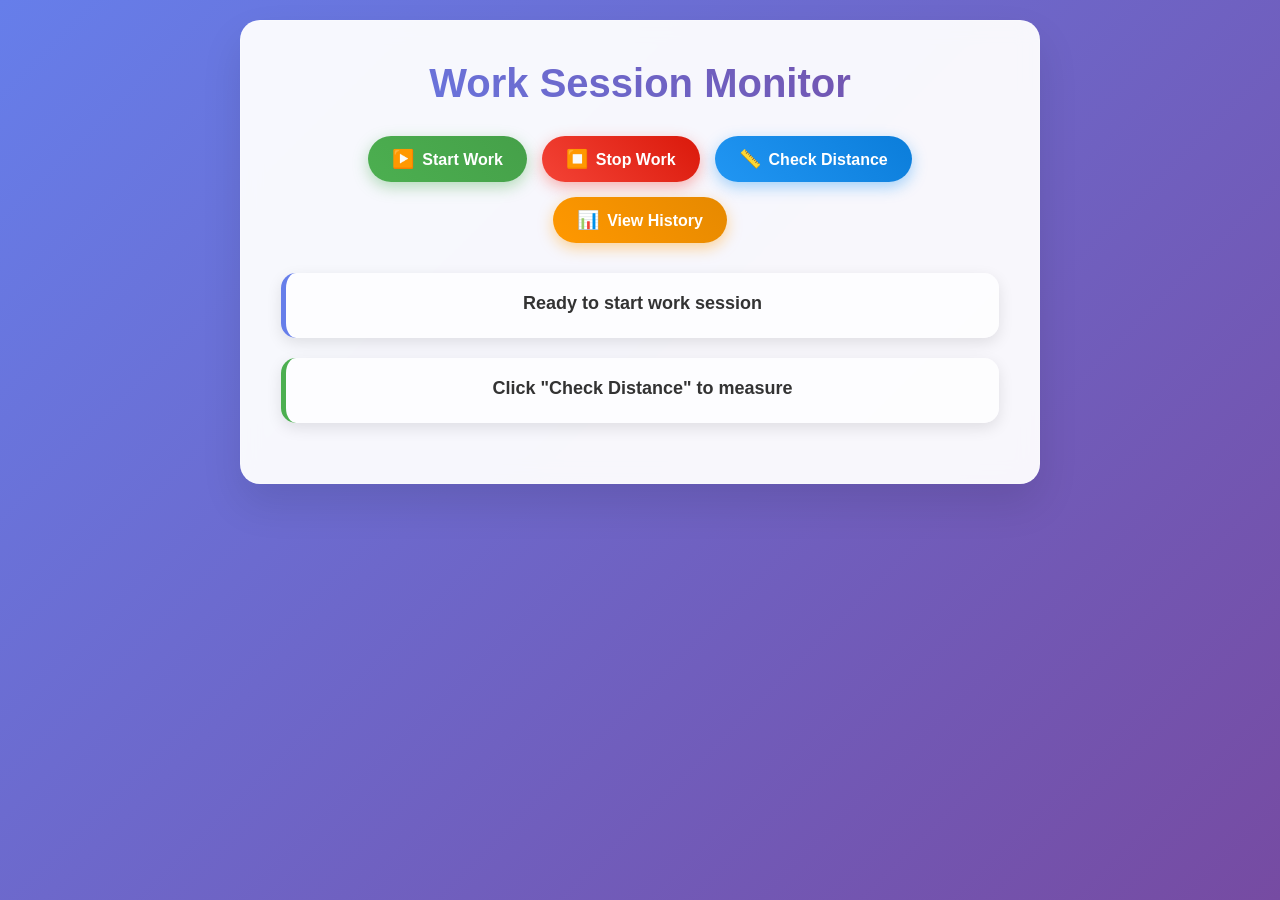
<file: WorkBehavior Monitor/Backup-3/templates/index.html>
<!DOCTYPE html>
<html lang="en">
<head>
    <meta charset="UTF-8">
    <title>Work Session Monitor</title>
    <style>
        * {
            margin: 0;
            padding: 0;
            box-sizing: border-box;
        }

        body {
            font-family: 'Segoe UI', Tahoma, Geneva, Verdana, sans-serif;
            background: linear-gradient(135deg, #667eea 0%, #764ba2 100%);
            min-height: 100vh;
            padding: 20px;
        }

        .container {
            max-width: 800px;
            margin: 0 auto;
            background: rgba(255, 255, 255, 0.95);
            backdrop-filter: blur(10px);
            border-radius: 20px;
            padding: 40px;
            box-shadow: 0 20px 40px rgba(0, 0, 0, 0.1);
            border: 1px solid rgba(255, 255, 255, 0.2);
        }

        h1 {
            text-align: center;
            color: #333;
            margin-bottom: 30px;
            font-size: 2.5rem;
            font-weight: 700;
            background: linear-gradient(45deg, #667eea, #764ba2);
            -webkit-background-clip: text;
            -webkit-text-fill-color: transparent;
            background-clip: text;
        }

        .button-group {
            display: flex;
            gap: 15px;
            margin-bottom: 30px;
            flex-wrap: wrap;
            justify-content: center;
        }

        button {
            padding: 12px 24px;
            border: none;
            border-radius: 25px;
            font-size: 16px;
            font-weight: 600;
            cursor: pointer;
            transition: all 0.3s ease;
            position: relative;
            overflow: hidden;
            min-width: 140px;
        }

        button::before {
            content: '';
            position: absolute;
            top: 0;
            left: -100%;
            width: 100%;
            height: 100%;
            background: linear-gradient(90deg, transparent, rgba(255, 255, 255, 0.3), transparent);
            transition: left 0.5s;
        }

        button:hover::before {
            left: 100%;
        }

        #startBtn {
            background: linear-gradient(45deg, #4CAF50, #45a049);
            color: white;
            box-shadow: 0 5px 15px rgba(76, 175, 80, 0.4);
        }

        #startBtn:hover {
            transform: translateY(-2px);
            box-shadow: 0 8px 25px rgba(76, 175, 80, 0.5);
        }

        #stopBtn {
            background: linear-gradient(45deg, #f44336, #da190b);
            color: white;
            box-shadow: 0 5px 15px rgba(244, 67, 54, 0.4);
        }

        #stopBtn:hover {
            transform: translateY(-2px);
            box-shadow: 0 8px 25px rgba(244, 67, 54, 0.5);
        }

        #checkBtn {
            background: linear-gradient(45deg, #2196F3, #0b7dda);
            color: white;
            box-shadow: 0 5px 15px rgba(33, 150, 243, 0.4);
        }

        #checkBtn:hover {
            transform: translateY(-2px);
            box-shadow: 0 8px 25px rgba(33, 150, 243, 0.5);
        }

        #historyBtn {
            background: linear-gradient(45deg, #FF9800, #e68900);
            color: white;
            box-shadow: 0 5px 15px rgba(255, 152, 0, 0.4);
        }

        #historyBtn:hover {
            transform: translateY(-2px);
            box-shadow: 0 8px 25px rgba(255, 152, 0, 0.5);
        }

        button:disabled {
            background: linear-gradient(45deg, #ccc, #999);
            cursor: not-allowed;
            transform: none;
            box-shadow: none;
        }

        button:disabled::before {
            display: none;
        }

        .status-card {
            background: rgba(255, 255, 255, 0.8);
            border-radius: 15px;
            padding: 20px;
            margin: 20px 0;
            border-left: 5px solid #667eea;
            box-shadow: 0 5px 15px rgba(0, 0, 0, 0.1);
        }

        #status {
            font-size: 18px;
            font-weight: 600;
            color: #333;
            text-align: center;
            min-height: 25px;
        }

        .distance-card {
            background: rgba(255, 255, 255, 0.8);
            border-radius: 15px;
            padding: 20px;
            margin: 20px 0;
            border-left: 5px solid #4CAF50;
            box-shadow: 0 5px 15px rgba(0, 0, 0, 0.1);
        }

        #distance {
            font-size: 18px;
            font-weight: 600;
            color: #333;
            text-align: center;
            min-height: 25px;
        }

        .warning {
            color: #f44336;
            animation: pulse 1s infinite;
        }

        @keyframes pulse {
            0% { opacity: 1; }
            50% { opacity: 0.5; }
            100% { opacity: 1; }
        }

        .icon {
            margin-right: 8px;
            font-size: 18px;
        }

        @media (max-width: 600px) {
            .container {
                padding: 20px;
                margin: 10px;
            }
            
            .button-group {
                flex-direction: column;
                align-items: center;
            }
            
            button {
                width: 100%;
                max-width: 280px;
            }
        }
    </style>
</head>
<body>
    <div class="container">
        <h1>Work Session Monitor</h1>
        
        <div class="button-group">
            <button id="startBtn">
                <span class="icon">▶️</span>Start Work
            </button>
            <button id="stopBtn" disabled>
                <span class="icon">⏹️</span>Stop Work
            </button>
            <button id="checkBtn">
                <span class="icon">📏</span>Check Distance
            </button>
            <button id="historyBtn" onclick="window.location.href='/history'">
                <span class="icon">📊</span>View History
            </button>
        </div>

        <div class="status-card">
            <div id="status">Ready to start work session</div>
        </div>

        <div class="distance-card">
            <div id="distance">Click "Check Distance" to measure</div>
        </div>
    </div>

    <script>
        const startBtn = document.getElementById('startBtn');
        const stopBtn = document.getElementById('stopBtn');
        const checkBtn = document.getElementById('checkBtn');
        const statusDiv = document.getElementById('status');
        const distanceDiv = document.getElementById('distance');

        startBtn.onclick = function() {
            fetch('/start_work', {method: 'POST'})
                .then(res => res.json())
                .then(data => {
                    if(data.success) {
                        statusDiv.innerHTML = `<span class="icon">✅</span>Work started at ${data.start_time}`;
                        startBtn.disabled = true;
                        stopBtn.disabled = false;
                    } else {
                        statusDiv.innerHTML = `<span class="icon">❌</span>${data.error}`;
                    }
                });
        };

        stopBtn.onclick = function() {
            fetch('/stop_work', {method: 'POST'})
                .then(res => res.json())
                .then(data => {
                    if(data.success) {
                        statusDiv.innerHTML = `<span class="icon">⏹️</span>Work stopped. Duration: ${data.duration}, Avg Distance: ${data.avg_distance}`;
                        startBtn.disabled = false;
                        stopBtn.disabled = true;
                    } else {
                        statusDiv.innerHTML = `<span class="icon">❌</span>${data.error}`;
                    }
                });
        };

        checkBtn.onclick = function() {
            fetch('/check_distance')
                .then(res => res.json())
                .then(data => {
                    if(data.distance > 0) {
                        const warningClass = data.warning ? ' warning' : '';
                        const warningIcon = data.warning ? '⚠️' : '✅';
                        distanceDiv.innerHTML = `<span class="icon">${warningIcon}</span><span class="${warningClass}">Current Distance: ${data.distance.toFixed(1)}cm${data.warning ? ' (Too Close!)' : ''}</span>`;
                    } else {
                        distanceDiv.innerHTML = '<span class="icon">❌</span>No distance data.';
                    }
                });
        };
    </script>
</body>

</html>
</file>
